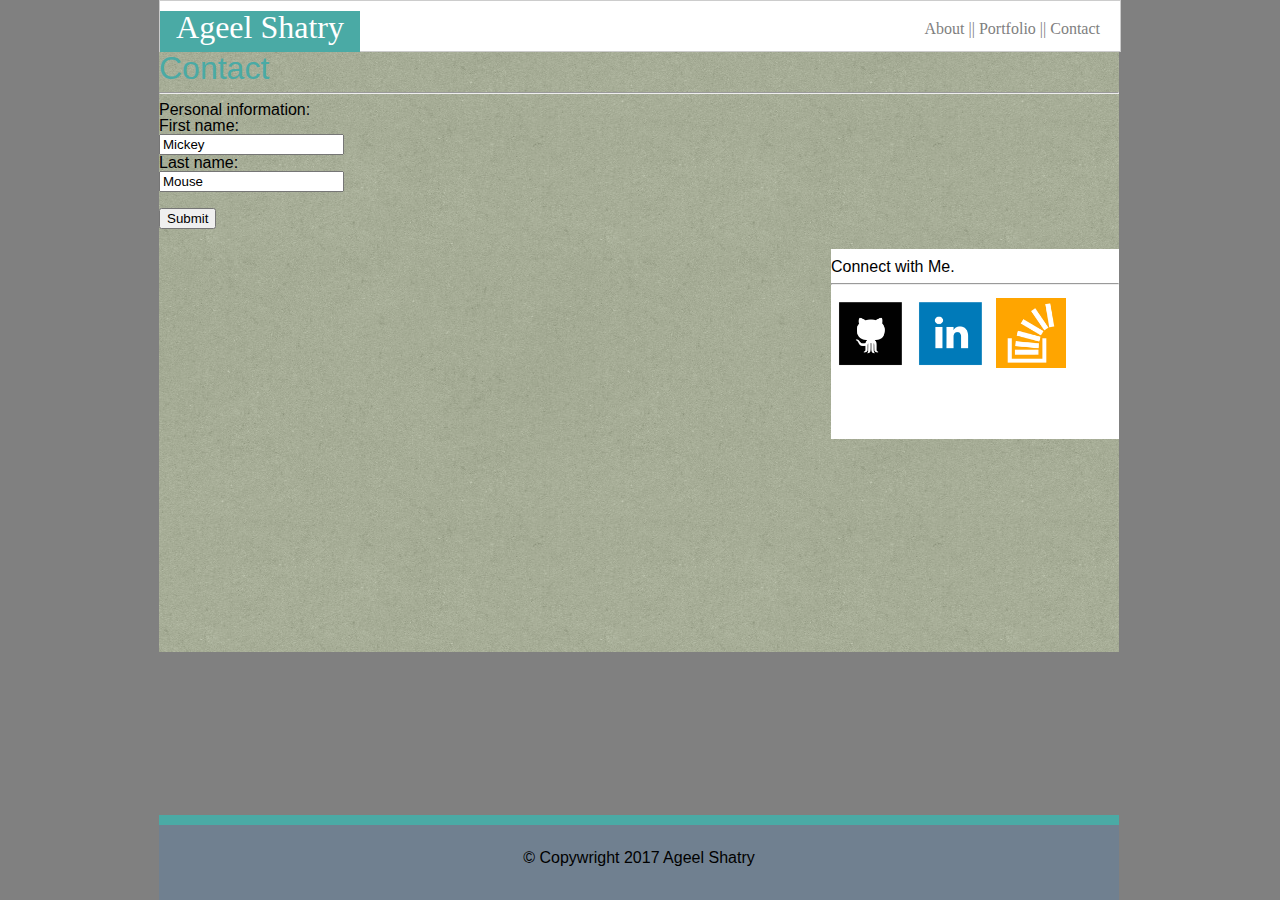
<file: contact.html>
<!DOCTYPE html>
<html>
<head>
	<title>Contact</title>
	<link rel="stylesheet" type="text/css" href="assets/css/reset.css">
	<link rel="stylesheet" type="text/css" href="assets/css/style.css">
	
</head>
<body>
	<div class="wrapper">
	<!-- Header section that contain my name and the About, Portfolio and Contact links. -->
		<header>

			<div class="name">
				<h1>Ageel Shatry</h1>
			</div>

			<div class="links">
				<ul>
					<li><a href="#"> | Contact</a></li>
					<li><a href="#"> | Portfolio  |</a></li>
					<li><a href="#"> About  |</a></li>
				</ul>
			</div>
		
		</header>
		<div class="clearfix"></div>
		<div class="main-content">
			<div class="contact">
				<h2>Contact</h2>
				<hr>
				
				<form>
					  <fieldset>
					    <legend>Personal information:</legend>
					    First name:<br>
					    <input type="text" name="firstname" value="Mickey"><br>
					    Last name:<br>
					    <input type="text" name="lastname" value="Mouse"><br><br>
					    <input type="submit" value="Submit">
					  </fieldset>
				</form>
				
				
			</div>

			<div class="social-links">
				Connect with Me.
				<hr>
				<a href="https://github.com/Ageel" target="_blank"><img src="assets/images/github.png"></a> 
				<a href="https://www.linkedin.com/in/ageel-shatry/" target="_blank"><img src="assets/images/linkedin.png"></a>
				<a href="http://stackoverflow.com/users/6174750/ageel" target="_blank"><img src="assets/images/stack.png"></a>
			</div>

		</div>
		<div class="clearfix"></div>
	</div>
	<footer>
		<div class="wrapper">
			&copy Copywright 2017 Ageel Shatry
		</div>
	</footer>


	

</body>
</html>
</file>
<file: assets/css/style.css>
body{
	width: 960px;
	background-color: gray; 
	margin: 0 auto;
	display: table;
	height: 100%;
	position: relative;
	/*background-image: url(assets/images/green_cup.png);*/
}

/*.wrapper{
	padding: 20px;
	height: auto;
	
}*/
/*Header Section with the name and the About, Portfolio and Contact links.*/
header{
	height: 50px;
	width: 960px;
	background-color: white;
	/*padding: 0 20px;*/
	/*padding-top: 20px;
	padding-left: 40px;
	padding-right: 40px;*/
	border: 1px solid #cccccc;
	font-family: 'Georgia', Times, "Times New Roman", serif;
}
h1{
	background-color: #4aaaa5;
	height: 41px;
	width: 200px;
	color: white;
	float: left;
	padding-top: 0px;
	font-size: 2.0em;
	/*font-size: 1.5em;*/

}

a{
	text-decoration: none;
	color: gray;
}

a:hover{
	background-color: #4aaaa5;
	color: white;
	font-size: 1.1em; 
}

.name {
	text-align: center;
	padding-top: 10px;
	/*overflow: hidden;*/
}

.links{
	padding-right: 20px;
}
ul {
    list-style-type: none;
    margin: 0;
    padding: 0;
    padding-top: 10px;

    /*float: right;*/
    /*overflow: hidden;*/
    /*background-color: #333333;*/
}

li {
    float: right;

}

.clearfix{
	clear: both;
}
/*END OF HEADER SECTION*/

/*Beginning of main content section.*/
.main-content{
	background-image: url("/assets/images/green_cup.png");
	height: 600px;
	width: 960px; 
	background-color: pink;
	font-family: Arial, 'Helvetica Neue', Helvetica, sans-serif;
}
h2{
	color: #4aaaa5;
	font-size: 2.0em;
}
.me {
	width: 60%;
	height: 50%;
	background-color: #ffffff;
	border: 1px solid #dddddd;
	float: left;
	margin-top: 20px;
	margin-left: 30px;
	margin-bottom: 10px;
	padding: 5px;
	/*font-family: Arial, 'Helvetica Neue', Helvetica, sans-serif;*/
	


	/*color: #4aaaa5;*/
}

img{
	float: left;
	margin: 5px;
}

.social-links {
	width: 30%;
	height: 30%;
	background-color: #ffffff
	;
	float: right;
	margin-top: 20px;
	margin-left: : 0px;
	padding-top: 10px;

}

.social-links img{
	height: 70px;
	width: 70px;
}

.social-links h2{
	text-align: center;
}

footer{
	background-color: slategray;
	padding-top: 25px;
	/*display: table-row;
	height: 1px;*/
	height: 50px;
	text-align: center;
	position: fixed;
	left: 30;
	bottom: 0;
	width: 960px;
	border-top: 10px solid #4aaaa5;
	font-family: Arial, 'Helvetica Neue', Helvetica, sans-serif;
	/*margin: 0 auto;*/
}

.footer{
	margin: 0 auto;
}
</file>
